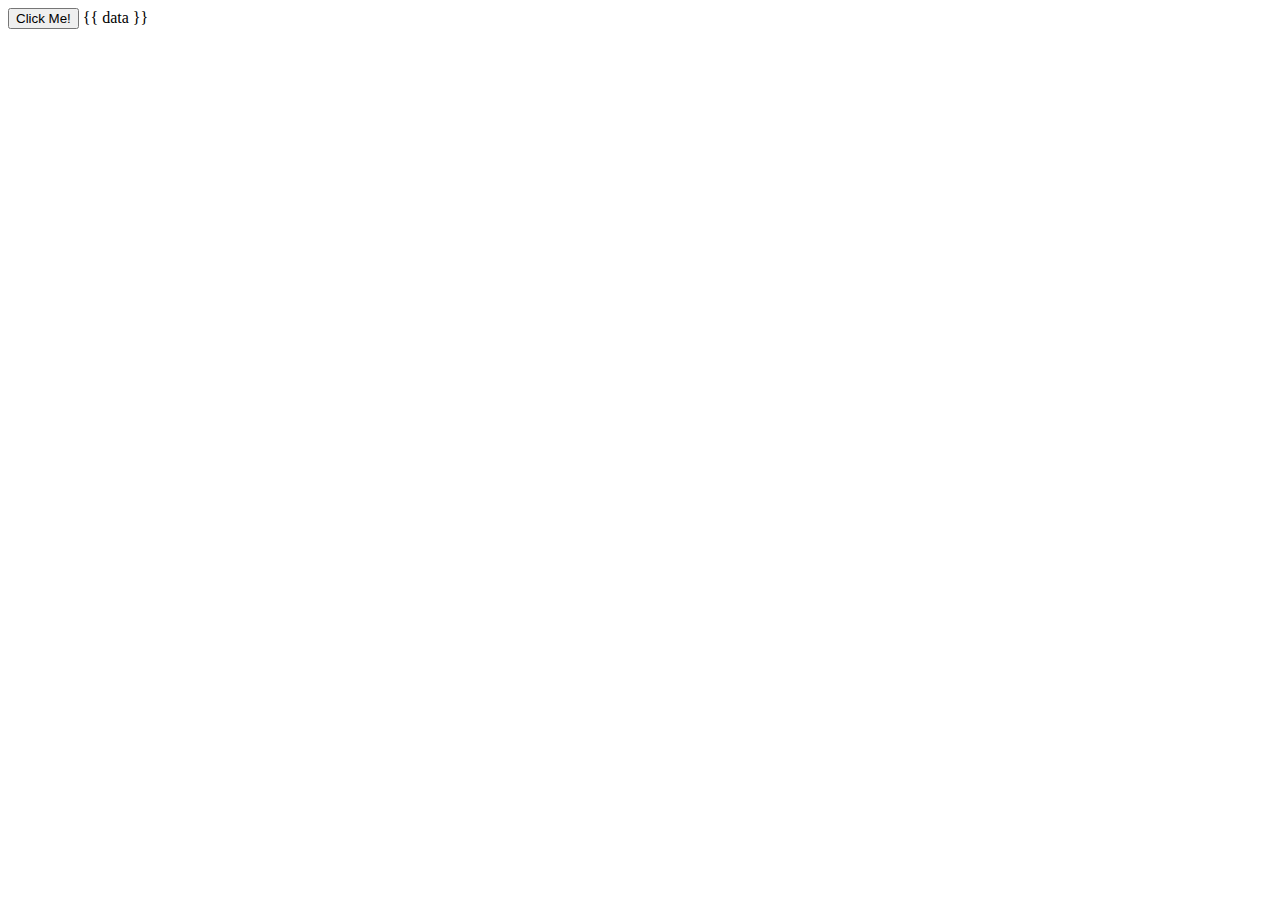
<file: templates/login.html>
<!DOCTYPE html>
<html lang="en">
<head>
    <meta charset="UTF-8">
    <title>Title</title>
</head>
<body>
<button type="button">Click Me!</button>
</body>
{{ data }}
</html>


<script>

    $("button").click(function(e) {
    e.preventDefault();
    $.ajax({
        type: "POST",
        url: "/pages/test/",
        data: {
            id: $(this).val(), // < note u se of 'this' here
            access_token: $("#access_token").val()
        },
        success: function(result) {
            alert('ok');
        },
        error: function(result) {
            alert('error');
        }
    });
});

</script>
</file>
